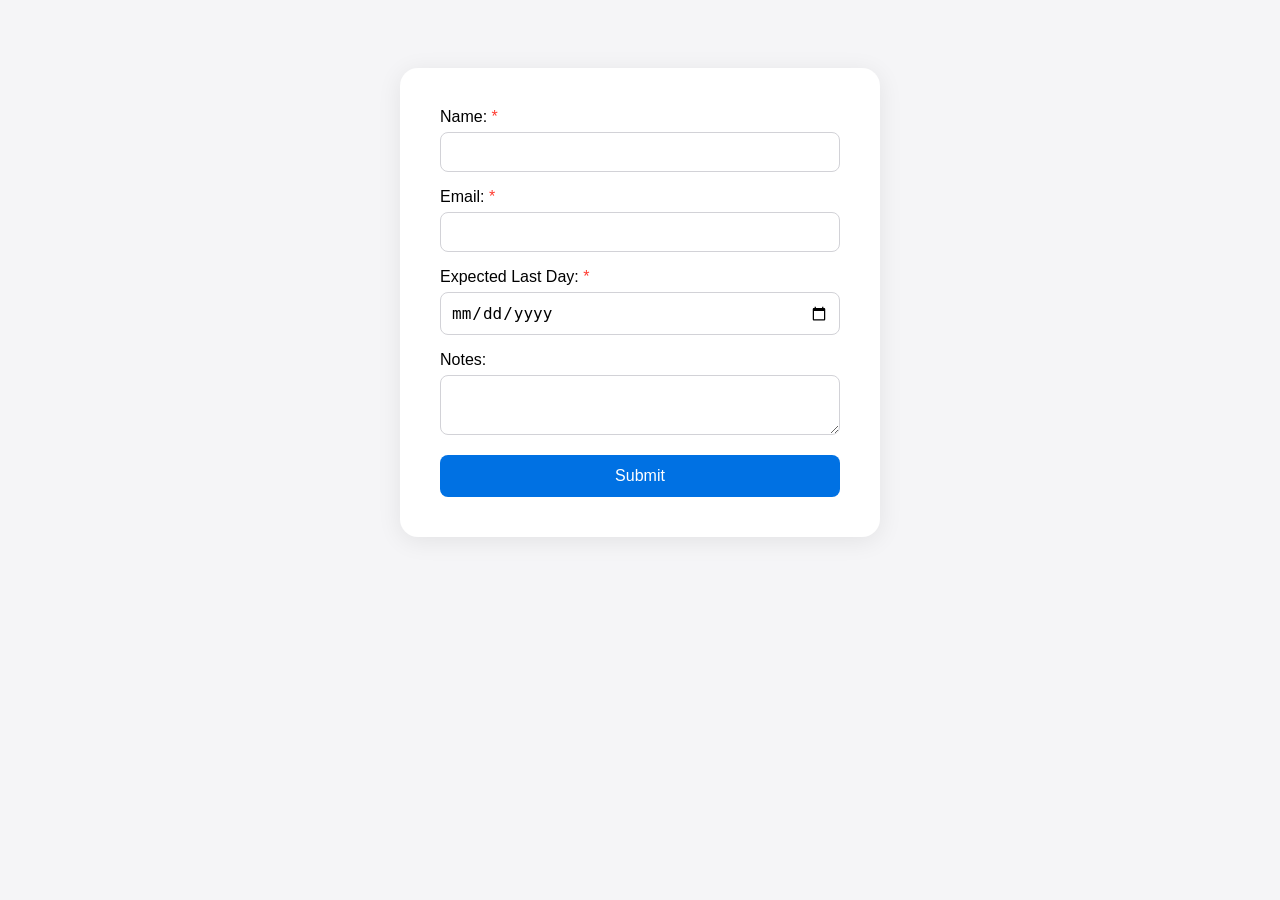
<file: static/index.html>
<!DOCTYPE html>
<html>
<head>
    <title>Sumbmit PO here</title>
    <link rel="stylesheet" href="/static/style.css">

</head>
<body>
<form action="/submit" method="post">
    <label>
        Name: <span class="required-star">*</span>
        <input type="text" name="name" required>
    </label>
    <label>
        Email: <span class="required-star">*</span>
        <input type="email" name="email" required>
    </label>

    <label>
        Expected Last Day: <span class="required-star">*</span>
        <input type="date" name="expected_last_date" required>
    </label>

    <label>
        Notes:
        <textarea name="notes"></textarea>
    </label>
    

    <button type="submit">Submit</button>
</form>
</body>
</html>
</file>
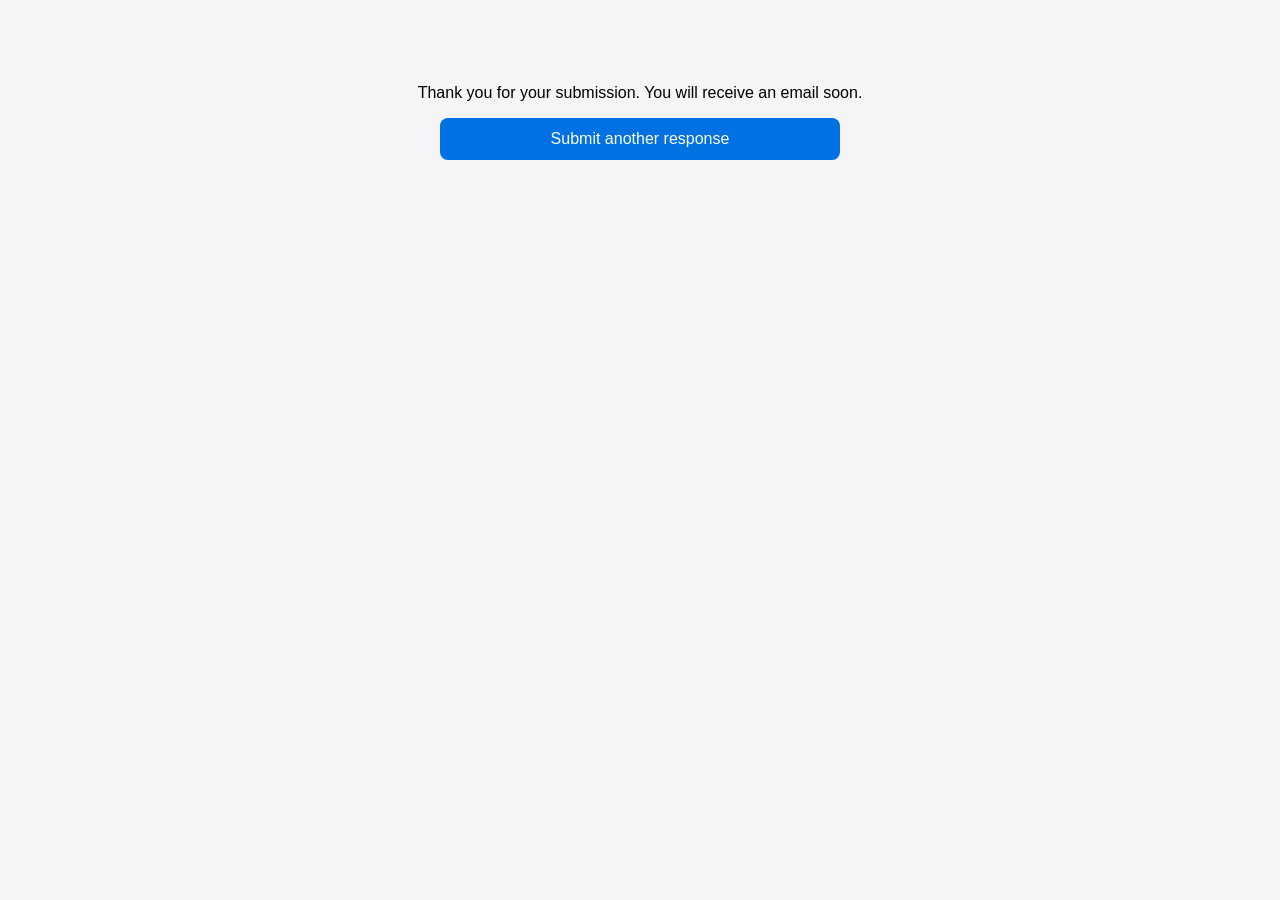
<file: static/thank_you.html>
<!DOCTYPE html>
<html>
<head>
    <title>Confirmation of your submission</title>
    <link rel="stylesheet" href="/static/style.css">

</head>
<body>
    <p>Thank you for your submission. You will receive an email soon. </p>
    <a href="/" class="button-link">Submit another response</a>
</body>
</html>
</file>
<file: static/style.css>
body {
    font-family: -apple-system, BlinkMacSystemFont, sans-serif;
    background-color: #f5f5f7;
    display: flex;
    justify-content: center;
    padding-top: 60px;
    flex-direction: column;
    align-items: center;
  }

form {
    background-color: white;
    padding: 40px;
    border-radius: 18px;
    box-shadow: 0 4px 24px rgba(0,0,0,0.08);
    max-width: 400px;
    width: 100%;
  }


label {
    display: block;
    margin-bottom: 16px;
  }

input, textarea {
    width: 100%;
    padding: 10px;
    margin-top: 6px;
    border: 1px solid #d2d2d7;
    border-radius: 8px;
    font-size: 16px;
    box-sizing: border-box;
  }
  
button {
    background-color: #0071e3;
    color: white;
    border: none;
    padding: 12px 20px;
    border-radius: 8px;
    font-size: 16px;
    cursor: pointer;
    width: 100%;
  }

.required-star {
    color: #ff3b30;
  }


button, a.button-link {
    background-color: #0071e3;
    color: white;
    border: none;
    padding: 12px 20px;
    border-radius: 8px;
    font-size: 16px;
    cursor: pointer;
    width: 100%;
    max-width: 400px;
    display: inline-block;
    text-decoration: none;
    text-align: center;
    box-sizing: border-box;
}
</file>
